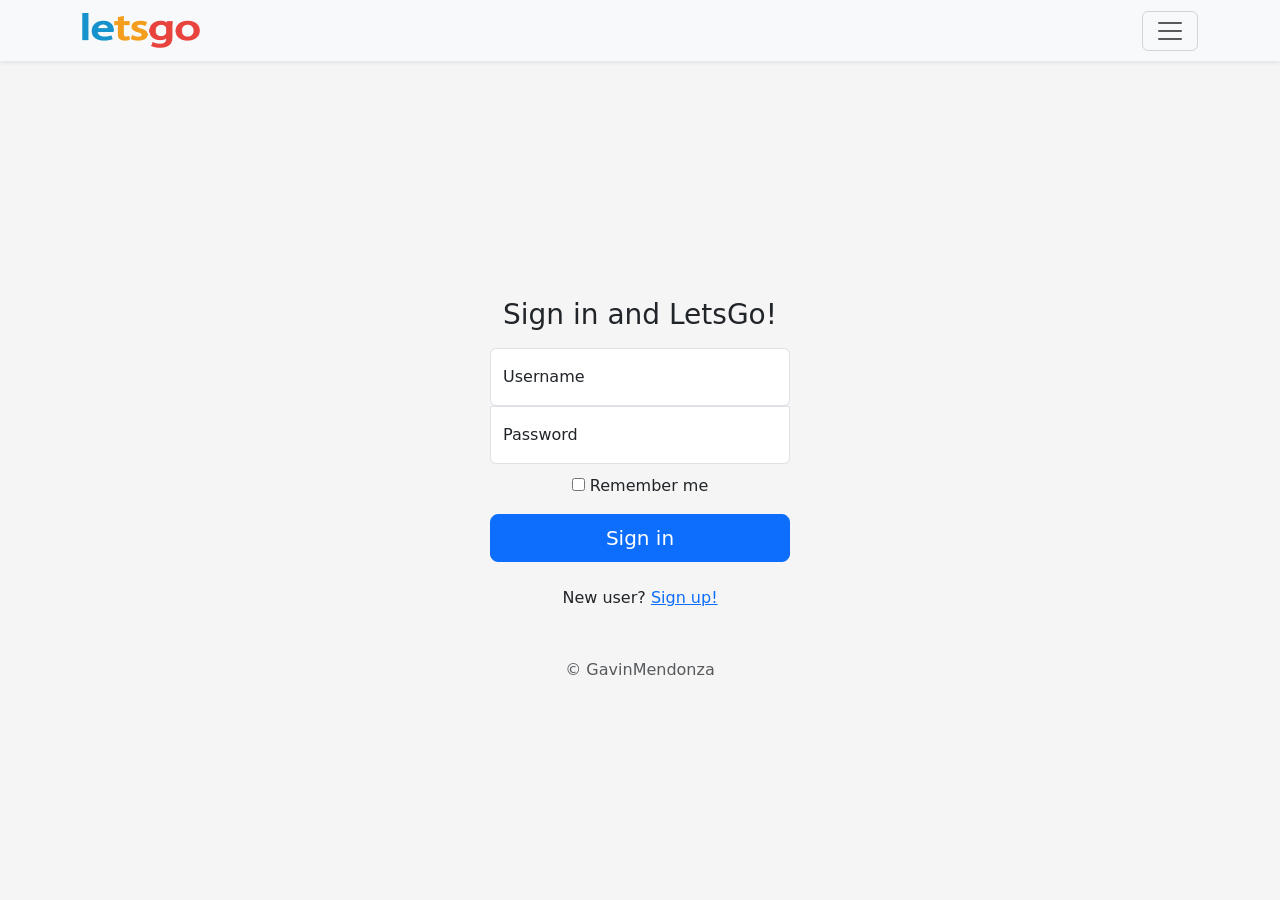
<file: login.html>
<!doctype html>
<html lang="en">
  <head>
    <meta charset="utf-8">
    <meta name="viewport" content="width=device-width, initial-scale=1">
    <title>Letsgo.in - SignIn</title>
    <link rel="canonical" href="https://getbootstrap.com/docs/5.0/examples/album/">

    <!-- Bootstrap core CSS -->
    <link href="https://cdn.jsdelivr.net/npm/bootstrap@5.0.2/dist/css/bootstrap.min.css" rel="stylesheet" integrity="sha384-EVSTQN3/azprG1Anm3QDgpJLIm9Nao0Yz1ztcQTwFspd3yD65VohhpuuCOmLASjC" crossorigin="anonymous">

    <meta name="theme-color" content="#7952b3">
    <style>
      .bd-placeholder-img {
        font-size: 1.125rem;
        text-anchor: middle;
        -webkit-user-select: none;
        -moz-user-select: none;
        user-select: none;
      }

      @media (min-width: 768px) {
        .bd-placeholder-img-lg {
          font-size: 3.5rem;
        }
      }
    </style>
    <link href="signin.css" rel="stylesheet">
  </head>
  <body >
    <header>
      <div class="collapse fixed-top bg-light" id="navbarHeader">
        <div class="container">
          <div class="row">
            <div class="col-sm-8 col-md-7 py-4">
              <h4 class="text-black">About me</h4>
              <p class="text-muted">Hi! My name is Gavin Mendonza and I am a student in my Second Year, studying BscIT in SXC. This is just a mini project I have built. Trivago was a major inspiration for this project. This site is built using bootstrap... ENJOY!</p>
            </div>
            <div class="col-sm-4 offset-md-1 py-4">
              <h4 class="text-black">Contact</h4>
              <ul class="list-unstyled">
                <li>
                  <a href="#" class="text-black">Follow on Twitter</a>
                </li>
                <li>
                  <a href="#" class="text-black">Like on Facebook</a>
                </li>
                <li>
                  <a href="#" class="text-black">Email me</a>
                </li>
              </ul>
            </div>
          </div>
        </div>
      </div>
      <div class="navbar navbar-light fixed-top bg-light shadow-sm">
        <div class="container">
          <a href="index.html" class="navbar-brand d-flex align-items-center">
            <img src="images/mylogo.png" height="35" width="117.84">
          </a>
          <button class="navbar-toggler" type="button" data-bs-toggle="collapse" data-bs-target="#navbarHeader" aria-controls="navbarHeader" aria-expanded="false" aria-label="Toggle navigation">
            <span class="navbar-toggler-icon"></span>
          </button>
        </div>
      </div>
    </header>
    <main class="form-signin">
  <form class="text-center">
      
    <br><br>
<br><br>
    <h1 class="h3 mb-3 fw-normal">Sign in and LetsGo!</h1>

    <div class="form-floating">
      <input type="text" class="form-control" id="floatingInput" placeholder="name@example.com">
      <label for="floatingInput">Username</label>
    </div>
    <div class="form-floating">
      <input type="password" class="form-control" id="floatingPassword" placeholder="Password">
      <label for="floatingPassword">Password</label>
    </div>

    <div class="checkbox mb-3">
      <label>
        <input type="checkbox" value="remember-me"> Remember me
      </label>
    </div>
    <button class="w-100 btn btn-lg btn-primary" type="submit">Sign in</button>
    <br>
    <br>

    <p>New user? <a href="#">Sign up!</a></p>
    <p class="mt-5 mb-3 text-muted">&copy; GavinMendonza</p>
  </form>
</main>
    <script src="https://cdn.jsdelivr.net/npm/bootstrap@5.0.2/dist/js/bootstrap.bundle.min.js" integrity="sha384-MrcW6ZMFYlzcLA8Nl+NtUVF0sA7MsXsP1UyJoMp4YLEuNSfAP+JcXn/tWtIaxVXM" crossorigin="anonymous"></script>
  </body>
</html>
</file>
<file: signin.css>
html,
body {
  height: 100%;
}

body {
  display: flex;
  align-items: center;
  padding-top: 40px;
  padding-bottom: 40px;
  background-color: #f5f5f5;
}

.form-signin {
  width: 100%;
  max-width: 330px;
  padding: 15px;
  margin: auto;
}

.form-signin .checkbox {
  font-weight: 400;
}

.form-signin .form-floating:focus-within {
  z-index: 2;
}

.form-signin input[type="email"] {
  margin-bottom: -1px;
  border-bottom-right-radius: 0;
  border-bottom-left-radius: 0;
}

.form-signin input[type="password"] {
  margin-bottom: 10px;
  border-top-left-radius: 0;
  border-top-right-radius: 0;
}
{"mode":"full","isActive":false}
</file>
